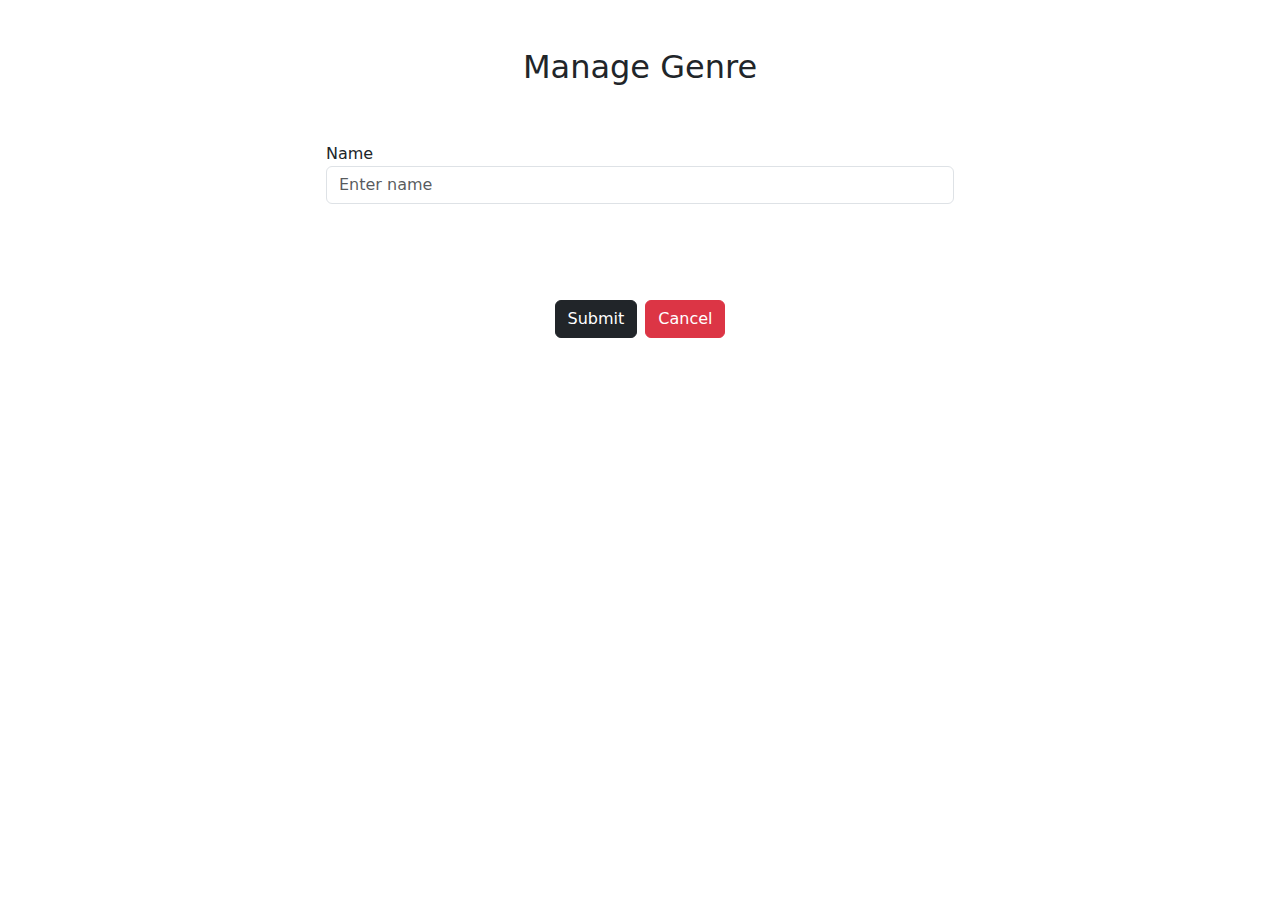
<file: src/main/resources/templates/createEditGenre.html>
<!DOCTYPE html>
<html lang="en" xmlns:th="http://www.thymeleaf.org">
<head>
    <meta charset="UTF-8">
    <meta content="width=device-width, initial-scale=1.0" name="viewport">
    <title>Movie, TV Series, Documentary Catalogue Management</title>
    <link crossorigin="anonymous" href="https://cdn.jsdelivr.net/npm/bootstrap@5.3.3/dist/css/bootstrap.min.css"
          integrity="sha384-QWTKZyjpPEjISv5WaRU9OFeRpok6YctnYmDr5pNlyT2bRjXh0JMhjY6hW+ALEwIH" rel="stylesheet">

    <!-- Link to external stylesheet -->
    <link rel="stylesheet" th:href="@{/css/styles.css}"/>
</head>
<body>

<!-- Include the navbar fragment -->
<div th:replace="~{fragments/fragments :: navbar}"></div>

<!-- Include the alert fragment -->
<div th:replace="~{fragments/fragments :: alert}"></div>

<div class="container-fluid mt-5 d-flex flex-column justify-content-center align-items-center">
    <h2 th:text="${pageTitle}">Manage Genre</h2>
    <form class="mt-5 w-50 needs-validation" method="post" th:action="@{${formAction}}" th:object="${genre}">
        <input th:field="*{id}" type="hidden" />
        <div class="form-group">
            <label for="name">Name</label>
            <input class="form-control" id="name" name="name" placeholder="Enter name"
                   th:classappend="${#fields.hasErrors('name')} ? 'is-invalid'" th:field="*{name}" type="text">
            <div class="invalid-feedback" th:errors="*{name}" th:if="${#fields.hasErrors('name')}">Name</div>
        </div>
        <div class="d-flex justify-content-center gap-2 mt-5">
            <button class="btn btn-dark mt-5" type="submit">Submit</button>
            <!-- Cancel button -->
            <a class="btn btn-danger mt-5" th:href="@{/genre/manage}">Cancel</a>
        </div>
    </form>
</div>
<script crossorigin="anonymous" integrity="sha384-YvpcrYf0tY3lHB60NNkmXc5s9fDVZLESaAA55NDzOxhy9GkcIdslK1eN7N6jIeHz"
        src="https://cdn.jsdelivr.net/npm/bootstrap@5.3.3/dist/js/bootstrap.bundle.min.js"></script>
<script th:src="@{/script/script.js}"></script>
</body>
</file>
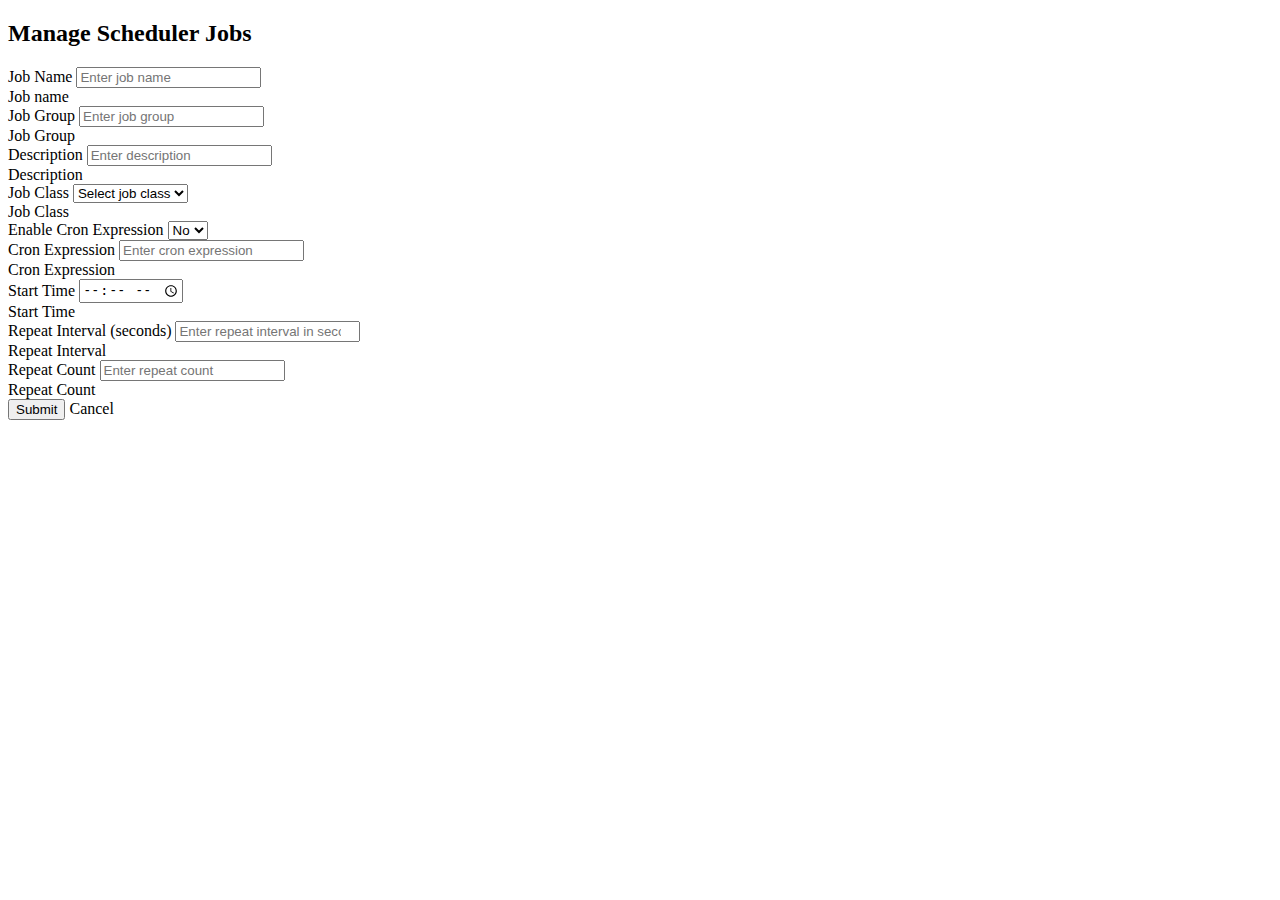
<file: src/main/resources/templates/createEditSchedulerJobs.html>
<!DOCTYPE html>
<html lang="en" xmlns:th="http://www.thymeleaf.org">
<head th:replace="~{fragments/fragments :: head}">
</head>
<body>

<!-- Include the navbar fragment -->
<div th:replace="~{fragments/fragments :: navbar}"></div>

<!-- Include the alert fragment -->
<div th:replace="~{fragments/fragments :: alert}"></div>

<div class="container-fluid mt-5 d-flex flex-column justify-content-center align-items-center">
    <h2 th:text="${pageTitle}">Manage Scheduler Jobs</h2>
    <form class="mt-5 w-50 needs-validation" method="post" th:action="@{${formAction}}" th:object="${schedulerJob}">
        <input th:field="*{id}" type="hidden" />
        <div class="form-group">
            <label for="jobName">Job Name</label>
            <input class="form-control" id="jobName" name="jobName" placeholder="Enter job name"
                   th:classappend="${#fields.hasErrors('jobName')} ? 'is-invalid'" th:field="*{jobName}" type="text">
            <div class="invalid-feedback" th:errors="*{jobName}" th:if="${#fields.hasErrors('jobName')}">Job name</div>
        </div>
        <div class="form-group">
            <label for="jobGroup">Job Group</label>
            <input class="form-control" id="jobGroup" name="jobGroup" placeholder="Enter job group"
                   th:classappend="${#fields.hasErrors('jobGroup')} ? 'is-invalid'" th:field="*{jobGroup}" type="text">
            <div class="invalid-feedback" th:errors="*{jobGroup}" th:if="${#fields.hasErrors('jobGroup')}">Job Group</div>
        </div>
        <div class="form-group">
            <label for="description">Description</label>
            <input class="form-control" id="description" name="description" placeholder="Enter description"
                   th:classappend="${#fields.hasErrors('description')} ? 'is-invalid'" th:field="*{description}" type="text">
            <div class="invalid-feedback" th:errors="*{description}" th:if="${#fields.hasErrors('description')}">Description</div>
        </div>
        <div class="form-group">
            <label for="jobClass">Job Class</label>
            <select class="form-control" id="jobClass" name="jobClass" th:classappend="${#fields.hasErrors('jobClass')} ? 'is-invalid'" th:field="*{jobClass}">
                <option value="">Select job class</option>
                <option th:each="jobClass : ${jobClasses}"
                        th:selected="${jobClass.equals(selectedJobClass) ? 'selected' : ''}"
                        th:text="${jobClass.getJobJame()}"
                        th:value="${jobClass}">Select job class</option>
            </select>
            <div class="invalid-feedback" th:errors="*{jobClass}" th:if="${#fields.hasErrors('jobClass')}">Job Class</div>
        </div>
        <div class="form-group">
            <label for="cronEnabled">Enable Cron Expression</label>
            <select class="form-control" id="cronEnabled" name="cronJob" th:classappend="${#fields.hasErrors('cronJob')} ? 'is-invalid'">
                <option th:each="cronJob : ${cronJobs}"
                        th:selected="${selectedCronJob.equals(cronJob) ? 'selected' : null}"
                        th:text="${cronJob.description}"
                        th:value="${cronJob.cronJob}">No</option>
            </select>
        </div>
        <div class="form-group" id="cronExpressionGroup">
            <label for="cronExpression">Cron Expression</label>
            <input class="form-control" id="cronExpression" name="cronExpression" placeholder="Enter cron expression"
                   th:classappend="${#fields.hasErrors('cronExpression')} ? 'is-invalid'" th:field="*{cronExpression}" type="text">
            <div class="invalid-feedback" th:errors="*{cronExpression}" th:if="${#fields.hasErrors('cronExpression')}">Cron Expression</div>
        </div>
        <div class="form-group" id="startTimeGroup">
            <label for="startTime">Start Time</label>
            <input class="form-control" id="startTime" name="startTime" placeholder="HH:MM"
                   th:classappend="${#fields.hasErrors('startTime')} ? 'is-invalid'" th:field="*{startTime}" type="time">
            <div class="invalid-feedback" th:errors="*{startTime}" th:if="${#fields.hasErrors('startTime')}">Start Time</div>
        </div>
        <div class="form-group" id="repeatIntervalGroup">
            <label for="repeatInterval">Repeat Interval (seconds)</label>
            <input class="form-control" id="repeatInterval" name="starTime" placeholder="Enter repeat interval in seconds"
                   th:classappend="${#fields.hasErrors('repeatInterval')} ? 'is-invalid'" th:field="*{repeatInterval}" type="number" min="0">
            <div class="invalid-feedback" th:errors="*{repeatInterval}" th:if="${#fields.hasErrors('repeatInterval')}">Repeat Interval</div>
        </div>
        <div class="form-group" id="repeatCountGroup">
            <label for="repeatCount">Repeat Count</label>
            <input class="form-control" id="repeatCount" name="repeatCount" placeholder="Enter repeat count"
                   th:classappend="${#fields.hasErrors('repeatCount')} ? 'is-invalid'" th:field="*{repeatCount}" type="number" min="0">
            <div class="invalid-feedback" th:errors="*{repeatCount}" th:if="${#fields.hasErrors('repeatCount')}">Repeat Count</div>
        </div>
        <div class="d-flex justify-content-center gap-2 mt-5">
            <button class="btn btn-dark mt-5" type="submit">Submit</button>
            <!-- Cancel button -->
            <a class="btn btn-danger mt-5" th:href="@{/scheduler/cancel}">Cancel</a>
        </div>
    </form>
</div>
<div th:replace="~{fragments/fragments :: scripts}"></div>
</body>
</file>
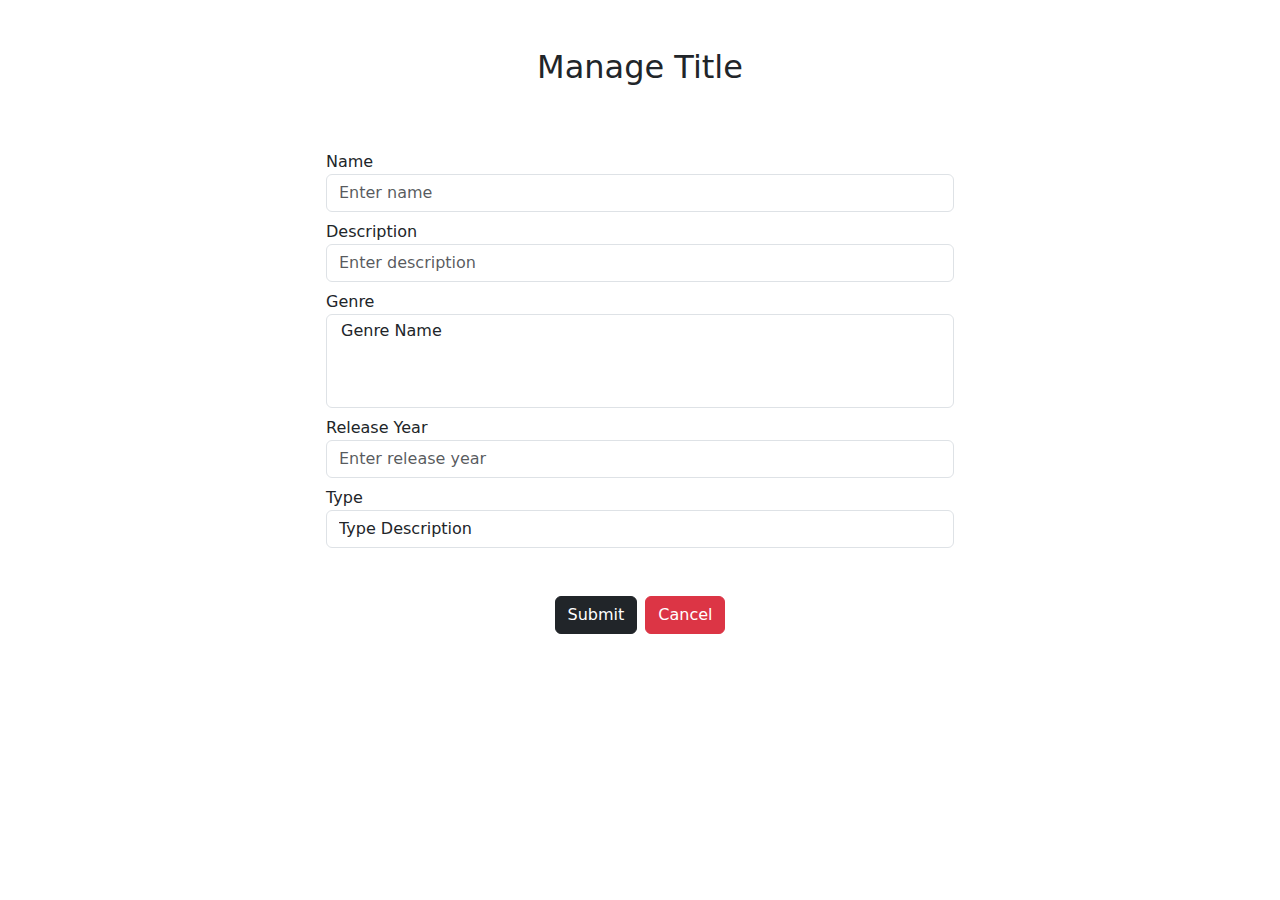
<file: src/main/resources/templates/createEditTitle.html>
<!DOCTYPE html>
<html lang="en" xmlns:th="http://www.thymeleaf.org">
<head>
    <meta charset="UTF-8">
    <meta content="width=device-width, initial-scale=1.0" name="viewport">
    <title>Movie, TV Series, Documentary Catalogue Management</title>
    <link crossorigin="anonymous" href="https://cdn.jsdelivr.net/npm/bootstrap@5.3.3/dist/css/bootstrap.min.css" integrity="sha384-QWTKZyjpPEjISv5WaRU9OFeRpok6YctnYmDr5pNlyT2bRjXh0JMhjY6hW+ALEwIH" rel="stylesheet">

    <!-- Link to external stylesheet -->
    <link rel="stylesheet" th:href="@{/css/styles.css}" />
</head>
<body>

<!-- Include the navbar fragment -->
<div th:replace="~{fragments/fragments :: navbar}"></div>

<!-- Include the alert fragment -->
<div th:replace="~{fragments/fragments :: alert}"></div>

<div class="container-fluid mt-5 d-flex flex-column justify-content-center align-items-center">
    <h2 th:text="${pageTitle}">Manage Title</h2>
    <form class="mt-5 w-50 needs-validation" method="post" th:action="@{${formAction}}" th:object="${title}">
        <input th:field="*{id}" type="hidden" />
        <div class="form-group mt-2">
            <label for="name">Name</label>
            <input class="form-control" id="name" placeholder="Enter name"
                   th:classappend="${#fields.hasErrors('name')} ? 'is-invalid'" th:field="*{name}" type="text">
            <div class="invalid-feedback" th:errors="*{name}" th:if="${#fields.hasErrors('name')}">Name Error</div>
        </div>
        <div class="form-group mt-2">
            <label for="description">Description</label>
            <input class="form-control" id="description" placeholder="Enter description"
                   th:classappend="${#fields.hasErrors('description')} ? 'is-invalid'" th:field="*{description}"
                   type="text">
            <div class="invalid-feedback" th:errors="*{description}" th:if="${#fields.hasErrors('description')}">
                Description Error
            </div>
        </div>
        <div class="form-group mt-2">
            <label for="genre">Genre</label>
            <select class="form-control" id="genre" multiple="multiple" name="genres"
                    th:classappend="${#fields.hasErrors('genres')} ? 'is-invalid'">
                <option th:each="genre: ${genres}"
                        th:selected="${selectedGenreIds.contains(genre.id) ? 'selected' : null}"
                        th:text="${genre.name}" th:value="${genre.id}">Genre Name</option>
            </select>
            <div class="invalid-feedback" th:errors="*{genres}" th:if="${#fields.hasErrors('genres')}">Genres</div>
        </div>
        <div class="form-group mt-2">
            <label for="year">Release Year</label>
            <input class="form-control" id="year" placeholder="Enter release year"
                   th:classappend="${#fields.hasErrors('releaseYear')} ? 'is-invalid'"
                   th:field="*{releaseYear}" type="number">
            <div class="invalid-feedback" th:errors="*{releaseYear}" th:if="${#fields.hasErrors('releaseYear')}">Release
                Year Error
            </div>
        </div>
        <div class="form-group mt-2">
            <label for="type">Type</label>
            <select class="form-control" id="type" name="type" th:classappend="${#fields.hasErrors('type')} ? 'is-invalid'">
                <option th:each="type : ${types}"
                        th:selected="${selectedType.equals(type) ? 'selected' : null}"
                        th:text="${type.description}"
                        th:value="${type.id}">Type Description</option>
            </select>
            <div class="invalid-feedback" th:errors="*{type}" th:if="${#fields.hasErrors('type')}">Type Error</div>
        </div>

        <div class="d-flex justify-content-center gap-2">
            <button class="btn btn-dark mt-5" type="submit">Submit</button>
            <!-- Cancel button -->
            <a class="btn btn-danger mt-5" th:href="@{/title/manage}">Cancel</a>
        </div>
    </form>
</div>
<script crossorigin="anonymous" integrity="sha384-YvpcrYf0tY3lHB60NNkmXc5s9fDVZLESaAA55NDzOxhy9GkcIdslK1eN7N6jIeHz" src="https://cdn.jsdelivr.net/npm/bootstrap@5.3.3/dist/js/bootstrap.bundle.min.js"></script>
<script th:src="@{/script/script.js}"></script>
</body>
</file>
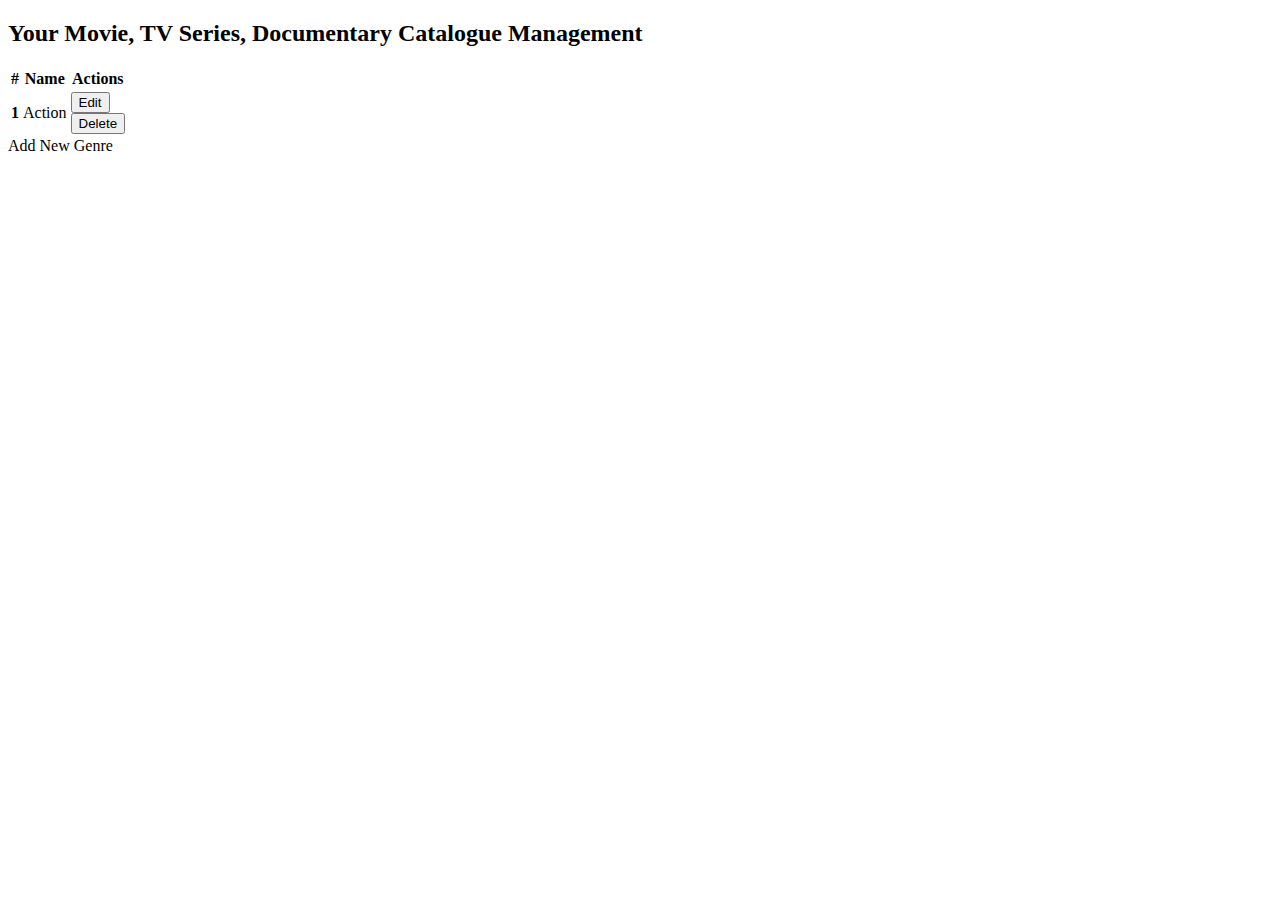
<file: src/main/resources/templates/manageGenres.html>
<!DOCTYPE html>
<html lang="en" xmlns:th="http://www.thymeleaf.org">
<head th:replace="~{fragments/fragments :: head}">
</head>
<body>

<!-- Include the navbar fragment -->
<div th:replace="~{fragments/fragments :: navbar}"></div>

<!-- Include the alert fragment -->
<div th:replace="~{fragments/fragments :: alert}"></div>

<div class="container-fluid mt-5 d-flex flex-column justify-content-center align-items-center">
    <h2 class="text-center mt-5">Your Movie, TV Series, Documentary <span class="yellow-text">Catalogue Management</span></h2>
    <table class="table">
        <thead>
        <tr>
            <th scope="col">#</th>
            <th scope="col">Name</th>
            <th scope="col">Actions</th>
        </tr>
        </thead>
        <tbody>
        <tr th:each="genre, iterStat : ${genres}">
            <th scope="row" th:text="${iterStat.count}">1</th>
            <td th:text="${genre.name}">Action</td>
            <td>
                <div class="d-inline-block">
                    <form method="post" th:action="@{/genre/edit/{id}(id=${genre.id})}">
                        <button class="btn btn-warning btn-sm" type="submit">Edit</button>
                    </form>
                </div>
                <div class="d-inline-block">
                    <form method="post" th:action="@{/genre/delete/{id}(id=${genre.id})}">
                        <button class="btn btn-danger btn-sm" type="submit">Delete</button>
                    </form>
                </div>
            </td>
        </tr>
        </tbody>
    </table>
    <a class="btn btn-dark my-5" role="button" th:href="@{/genre/create}">Add New Genre</a>
</div>
<div th:replace="~{fragments/fragments :: scripts}"></div>
</body>
</file>
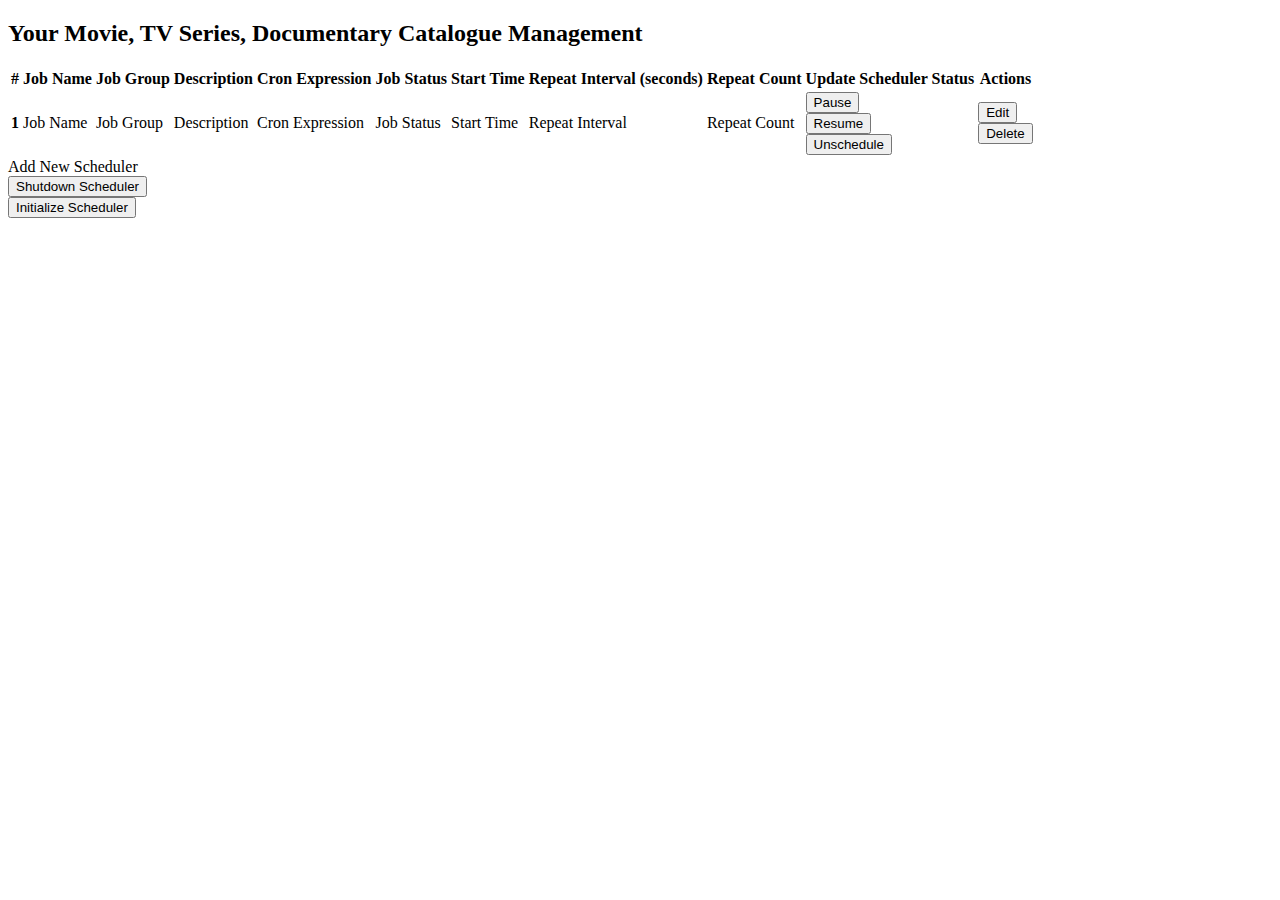
<file: src/main/resources/templates/manageSchedulers.html>
<!DOCTYPE html>
<html lang="en" xmlns:th="http://www.thymeleaf.org">
<head th:replace="~{fragments/fragments :: head}">
</head>
<body>

<!-- Include the navbar fragment -->
<div th:replace="~{fragments/fragments :: navbar}"></div>

<!-- Include the alert fragment -->
<div th:replace="~{fragments/fragments :: alert}"></div>

<div class="container-fluid mt-5 d-flex flex-column justify-content-center align-items-center">
    <h2 class="text-center mt-5">Your Movie, TV Series, Documentary <span
            class="yellow-text">Catalogue Management</span></h2>
    <table class="table">
        <thead>
        <tr>
            <th scope="col">#</th>
            <th scope="col">Job Name</th>
            <th scope="col">Job Group</th>
            <th scope="col">Description</th>
            <th scope="col">Cron Expression</th>
            <th scope="col">Job Status</th>
            <th scope="col">Start Time</th>
            <th scope="col">Repeat Interval (seconds)</th>
            <th scope="col">Repeat Count</th>
            <th scope="col">Update Scheduler Status</th>
            <th scope="col">Actions</th>
        </tr>
        </thead>
        <tbody>
        <tr th:each="scheduledJob, iterStat : ${schedulerJobs}">
            <th scope="row" th:text="${iterStat.count}">1</th>
            <td th:text="${scheduledJob.jobName}">Job Name</td>
            <td th:text="${scheduledJob.jobGroup}">Job Group</td>
            <td th:text="${scheduledJob.description}">Description</td>
            <td th:text="${scheduledJob.cronExpression}">Cron Expression</td>
            <td th:text="${scheduledJob.jobStatus}">Job Status</td>
            <td th:text="${scheduledJob.startTime}">Start Time</td>
            <td th:text="${scheduledJob.repeatInterval}">Repeat Interval</td>
            <td th:text="${scheduledJob.repeatCount}">Repeat Count</td>
            <td>
                <div class="d-inline-block">
                    <form method="post" th:action="@{/scheduler/pause/{id}(id=${scheduledJob.id})}">
                        <button class="btn btn-primary btn-sm" type="submit">Pause</button>
                    </form>
                </div>
                <div class="d-inline-block">
                    <form method="post" th:action="@{/scheduler/resume/{id}(id=${scheduledJob.id})}">
                        <button class="btn btn-success btn-sm" type="submit">Resume</button>
                    </form>
                </div>
                <div class="d-inline-block">
                    <form method="post" th:action="@{/scheduler/unschedule/{id}(id=${scheduledJob.id})}">
                        <button class="btn btn-info btn-sm" type="submit">Unschedule</button>
                    </form>
                </div>
            </td>
            <td>
                <div class="d-inline-block">
                    <form method="post" th:action="@{/scheduler/edit/{id}(id=${scheduledJob.id})}">
                        <button class="btn btn-warning btn-sm" type="submit">Edit</button>
                    </form>
                </div>
                <div class="d-inline-block">
                    <form method="post" th:action="@{/scheduler/delete/{id}(id=${scheduledJob.id})}">
                        <button class="btn btn-danger btn-sm" type="submit">Delete</button>
                    </form>
                </div>
            </td>
        </tr>
        </tbody>
    </table>
    <div class="d-flex justify-content-center gap-2">
        <a class="btn btn-dark mt-5" role="button" th:href="@{/scheduler/create}">Add New Scheduler</a>

        <form method="post" th:action="@{/scheduler/shutdown}">
            <button class="btn btn-danger mt-5" type="submit">Shutdown Scheduler</button>
        </form>
        <form method="post" th:action="@{/scheduler/start}">
            <button class="btn btn-success mt-5" type="submit">Initialize Scheduler</button>
        </form>
    </div>
</div>
<div th:replace="~{fragments/fragments :: scripts}"></div>
</body>
</file>
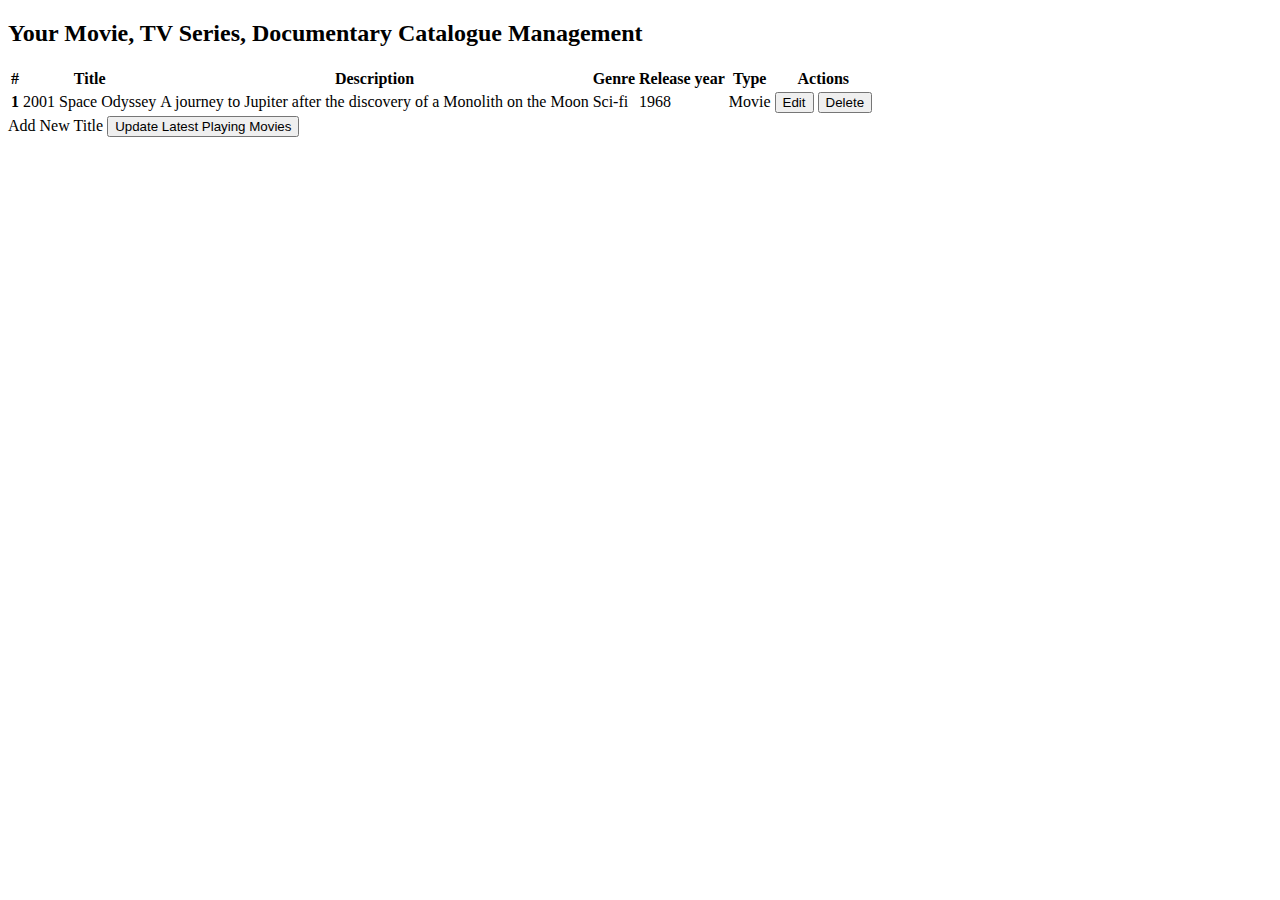
<file: src/main/resources/templates/manageTitles.html>
<!DOCTYPE html>
<html lang="en" xmlns:th="http://www.thymeleaf.org">
<head th:replace="~{fragments/fragments :: head}">
</head>
<body>

<!-- Include the navbar fragment -->
<div th:replace="~{fragments/fragments :: navbar}"></div>

<!-- Include the alert fragment -->
<div th:replace="~{fragments/fragments :: alert}"></div>

<div class="container-fluid mt-5 d-flex flex-column justify-content-center align-items-center">
    <h2 class="text-center mt-5">Your Movie, TV Series, Documentary <span class="yellow-text">Catalogue Management</span></h2>
    <table class="table">
        <thead>
        <tr>
            <th scope="col">#</th>
            <th scope="col">Title</th>
            <th scope="col">Description</th>
            <th scope="col">Genre</th>
            <th scope="col">Release year</th>
            <th scope="col">Type</th>
            <th colspan="2" scope="col">Actions</th>
        </tr>
        </thead>
        <tbody>
        <tr th:each="title, iterStat : ${titles}">
            <th scope="row" th:text="${iterStat.count}">1</th>
            <td th:text="${title.name}">2001 Space Odyssey</td>
            <td th:text="${title.description}">A journey to Jupiter after the discovery of a Monolith on the Moon</td>
            <td th:text="${title.genresValues()}">Sci-fi</td>
            <td th:text="${title.releaseYear}">1968</td>
            <td th:text="${title.type.description}">Movie</td>
            <td>
                <form method="post" th:action="@{/title/edit/{id}(id=${title.id})}">
                    <button class="btn btn-warning btn-sm" type="submit">Edit</button>
                </form>
            </td>
            <td>
                <form method="post" th:action="@{/title/delete/{id}(id=${title.id})}">
                    <button class="btn btn-danger btn-sm" type="submit">Delete</button>
                </form>
            </td>
        </tr>
        </tbody>
    </table>
    <form method="post" th:action="@{/movie/updateLatestPlaying}">
        <div class="d-flex justify-content-center gap-2">
            <a class="btn btn-dark my-5" role="button" th:href="@{/title/create}">Add New Title</a>
            <!-- Update Latest Movies button -->
            <button class="btn btn-primary my-5" type="submit">Update Latest Playing Movies</button>
        </div>
    </form>
</div>
<div th:replace="~{fragments/fragments :: scripts}"></div>
</body>
</file>
